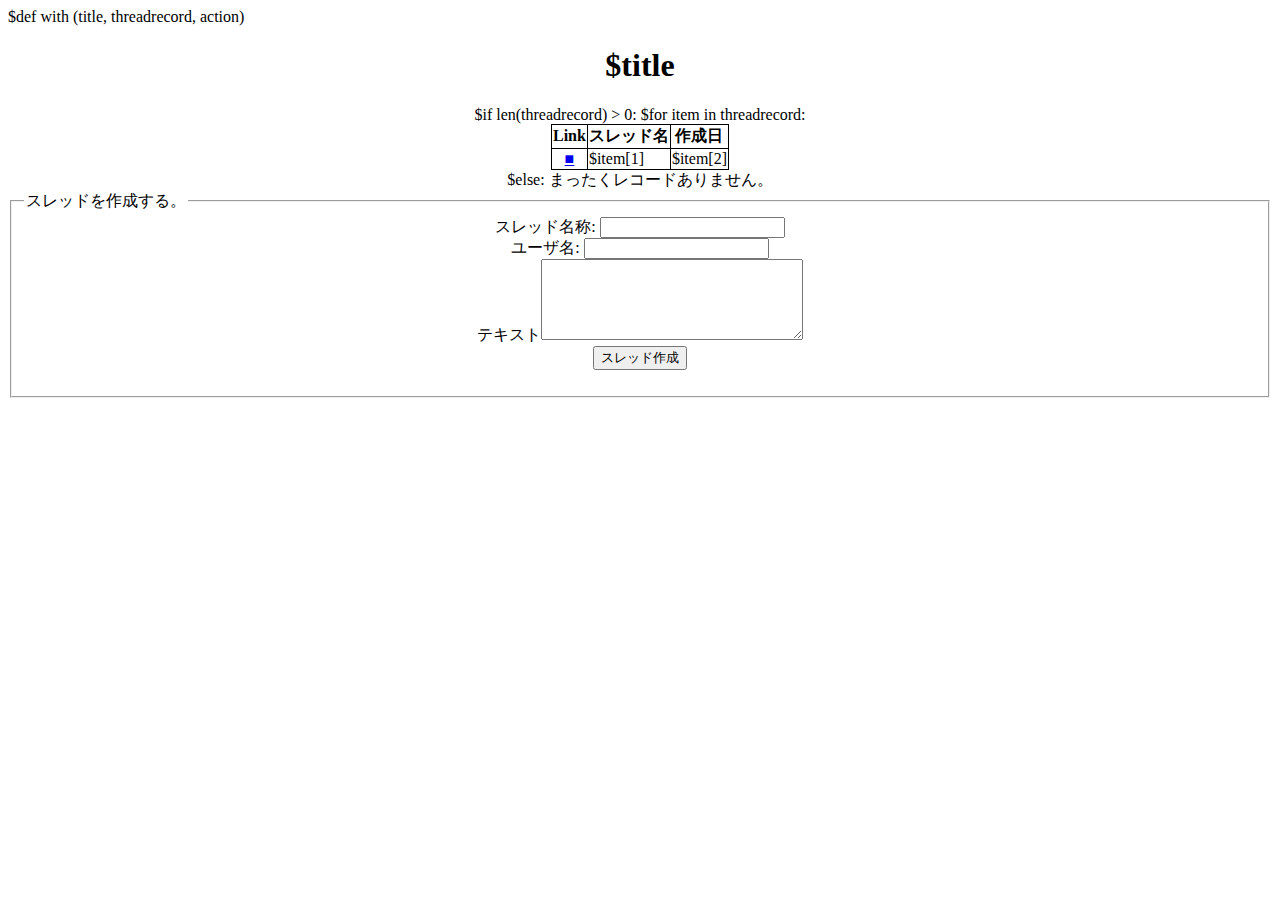
<file: test03/templates/index.html>
$def with (title, threadrecord, action)
<html>
  <head>
    <meta http-equiv="Content-Type" content="text/html; charset=UTF-8">
    <title>$title</title>
    <style>
    <!--
        .table{
            border-collapse: collapse;
        }
        .border1px{
            border-style: solid;
            border-width: 1px;
        }
    -->
    </style>
  </head>
  <body>
    <div align="center">
      <h1>$title</h1>
    </div>
    <div align="center">
      $if len(threadrecord) > 0:
          <table class="table border1px">
            <tr>
              <th class="border1px">Link</th>
              <th class="border1px">スレッド名</th>
              <th class="border1px">作成日</th>
            </tr>
          $for item in threadrecord:
            <tr>
              <td class="border1px" align="center"><a href="/res?no=$item[0]">■</a></td>
              <td class="border1px">$item[1]</td>
              <td class="border1px">$item[2]</td>
            </tr>
          </table>
      $else:
          まったくレコードありません。
    </div>
    <!-- form -->
    <div align="center">
      <fieldset>
      <legend>スレッドを作成する。</legend>
      <form method="POST" action="$action">
        スレッド名称:&nbsp;<input type="text" name="threadtitle"><br/>
        ユーザ名:&nbsp;<input type="text" name="username"><br/>
        テキスト<textarea cols="30" rows="5" name="message"></textarea><br/>
        <input type="submit" name="submit" value="スレッド作成">
      </form>
      </fieldset>
    </div>
  </body>
</html>
</file>
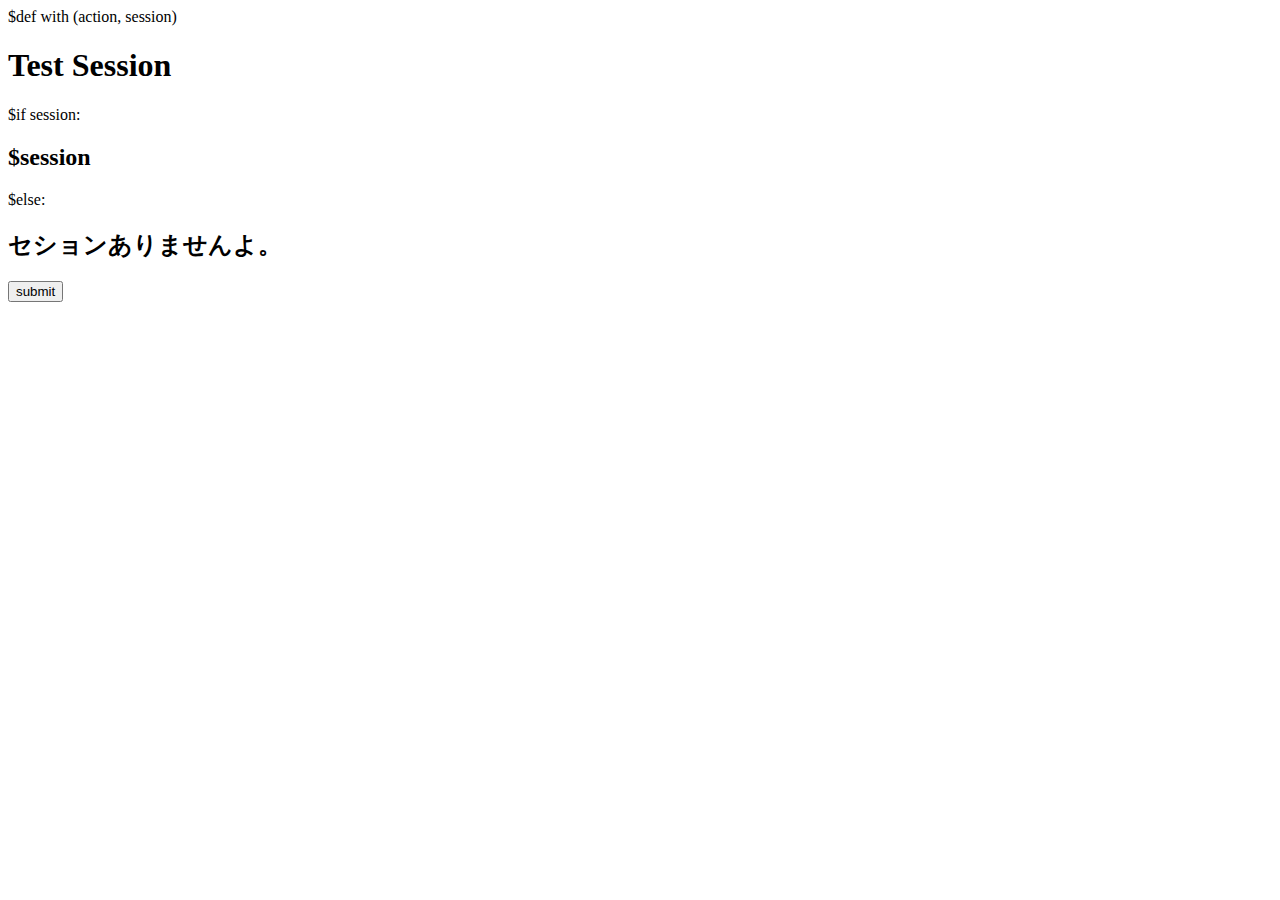
<file: test04/template.html>
$def with (action, session)
<html>
  <head>
    <meta http-equiv="Content-Type" content="text/html; charset=UTF-8">
    <title>Test Title</title>
  </head>

  <body>
    <h1>Test Session</h1>
    $if session:
      <h2>$session</h2>
    $else:
      <h2>セションありませんよ。</h2>
    <form method="POST" action="$action">
      <input type="submit" name="submit" value="submit">
    </form>
  </body>
</html>
</file>
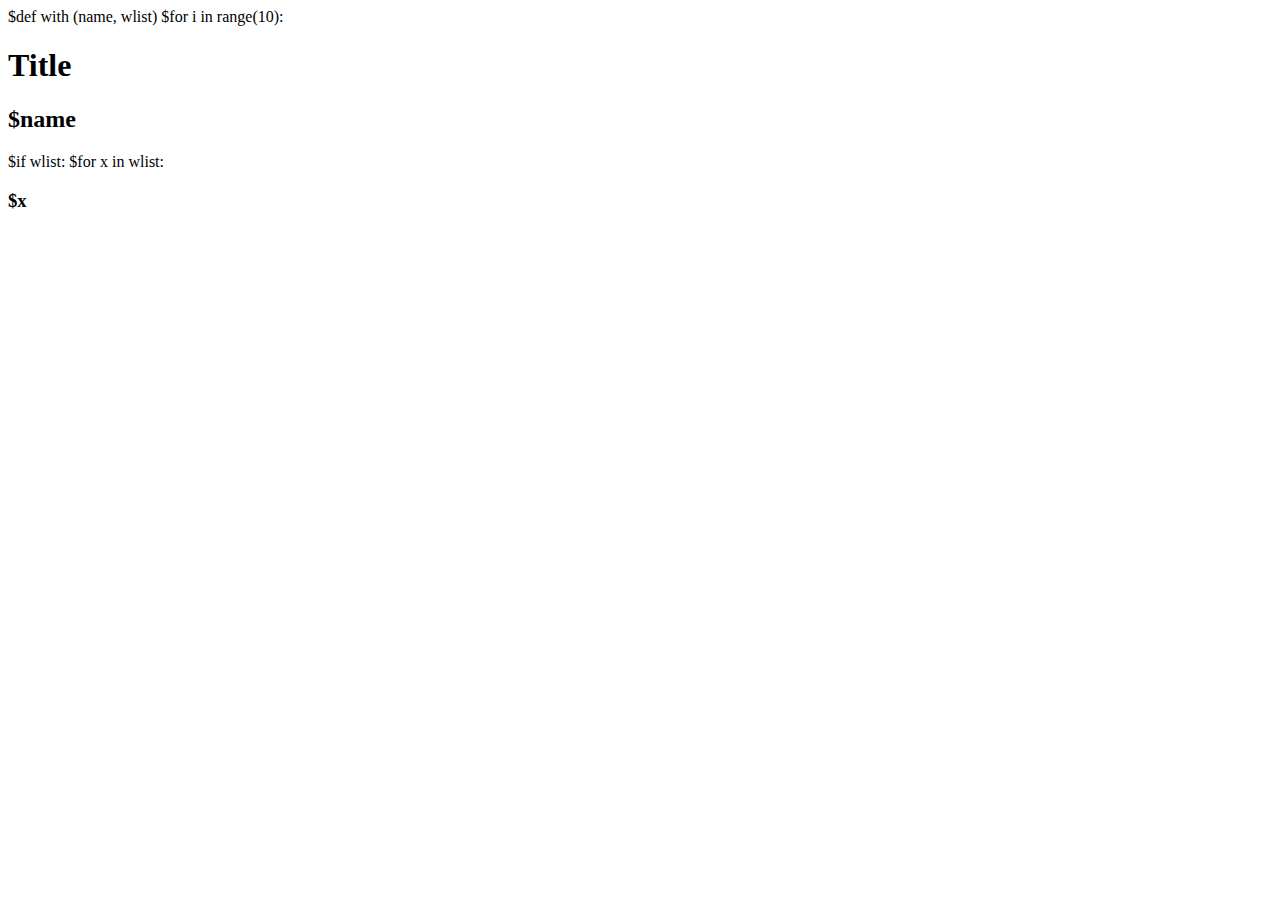
<file: test01/templates/test_01.html>
$def with (name, wlist)
<?xml version="1.0" encoding="UTF-8"?>
<!DOCTYPE html PUBLIC "-//W3C//DTD XHTML 1.0 Strict//EN"
    "http://www.w3.org/TR/xhtml1/DTD/xhtml1-strict.dtd">
<html xmlns="http://www.w3.org/1999/xhtml" xml:lang="ja" lang="ja">
  <head>
    <title>Test</title>
  </head>
  <body>
    $for i in range(10):
        <h1>Title</h1>
    <h2>$name</h2>
    $if wlist:
        $for x in wlist:
            <h3>$x</h3>
  </body>
</html>
</file>
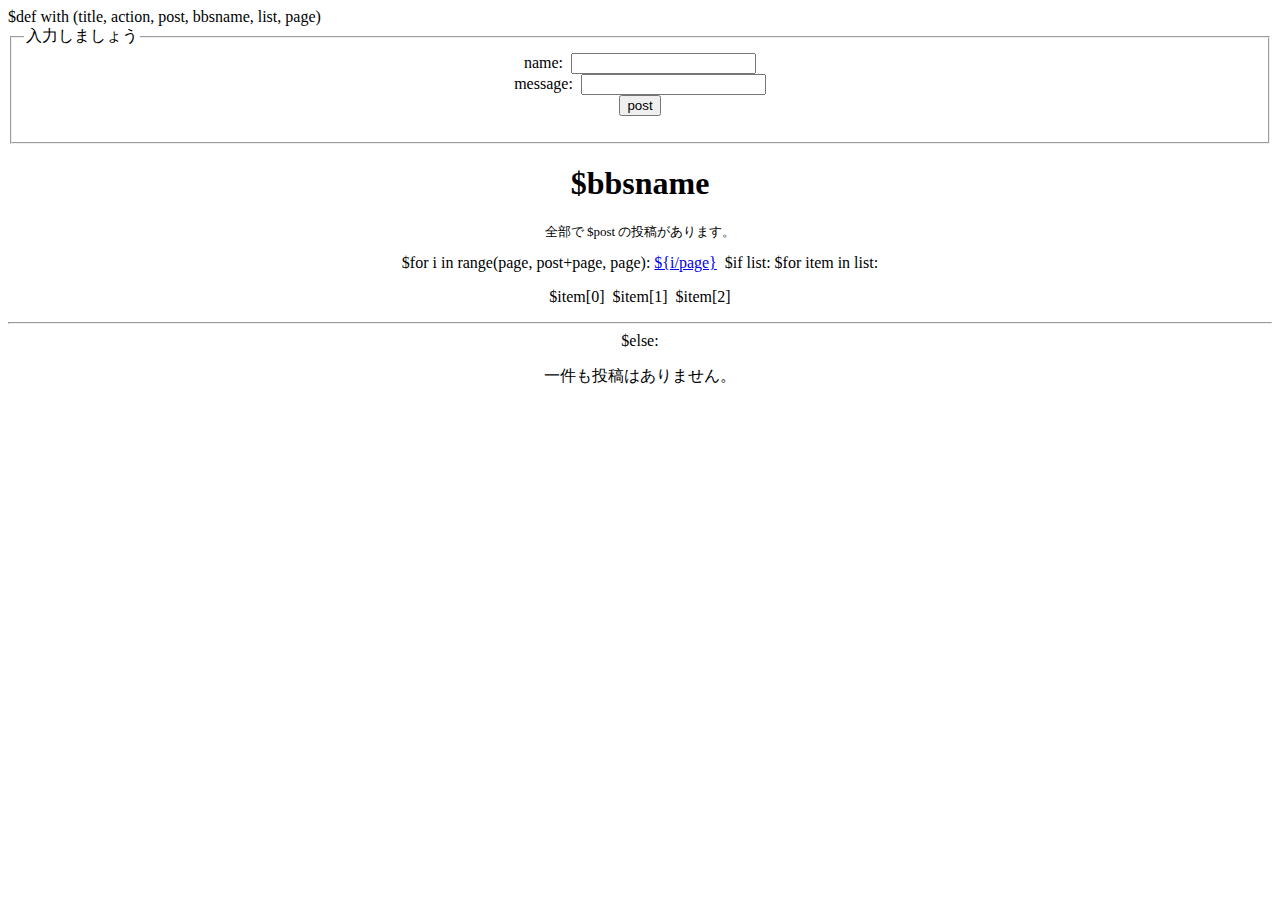
<file: test02/templates/bbstop.html>
$def with (title, action, post, bbsname, list, page)
<?xml version="1.0" encoding="UTF-8"?>
<!DOCTYPE html PUBLIC "-//W3C//DTD XHTML 1.0 Strict//EN"
    "http://www.w3.org/TR/xhtml1/DTD/xhtml1-strict.dtd">
<html xmlns="http://www.w3.org/1999/xhtml" xml:lang="ja" lang="ja">
  <head>
    <title>$title</title>
  </head>

  <body>
    <div align="center">
      <fieldset>
	<legend>入力しましょう</legend>
      <form method="POST" action="$action">
	name: &nbsp;<input type="text" name="username"><br/>
	message: &nbsp;<input type="text" name="message"><br/>
	<input type="submit" name="submit" value="post"><br/>
      </form>
      </fieldset>
    </div>
    <div align="center">
      <h1>$bbsname</h1>
      <p style="font-size: small;">全部で&nbsp;$post&nbsp;の投稿があります。</p>
      <!-- ページャ -->
      $for i in range(page, post+page, page):
          <a href="/?page=${i/page}">${i/page}</a>&nbsp;
      $if list:
          $for item in list:
              <p>$item[0]&nbsp;&nbsp;$item[1]&nbsp;&nbsp;$item[2]</p>
              <hr>
      $else:
          <p>一件も投稿はありません。</p>
    </div>
  </doby>
</html>
</file>
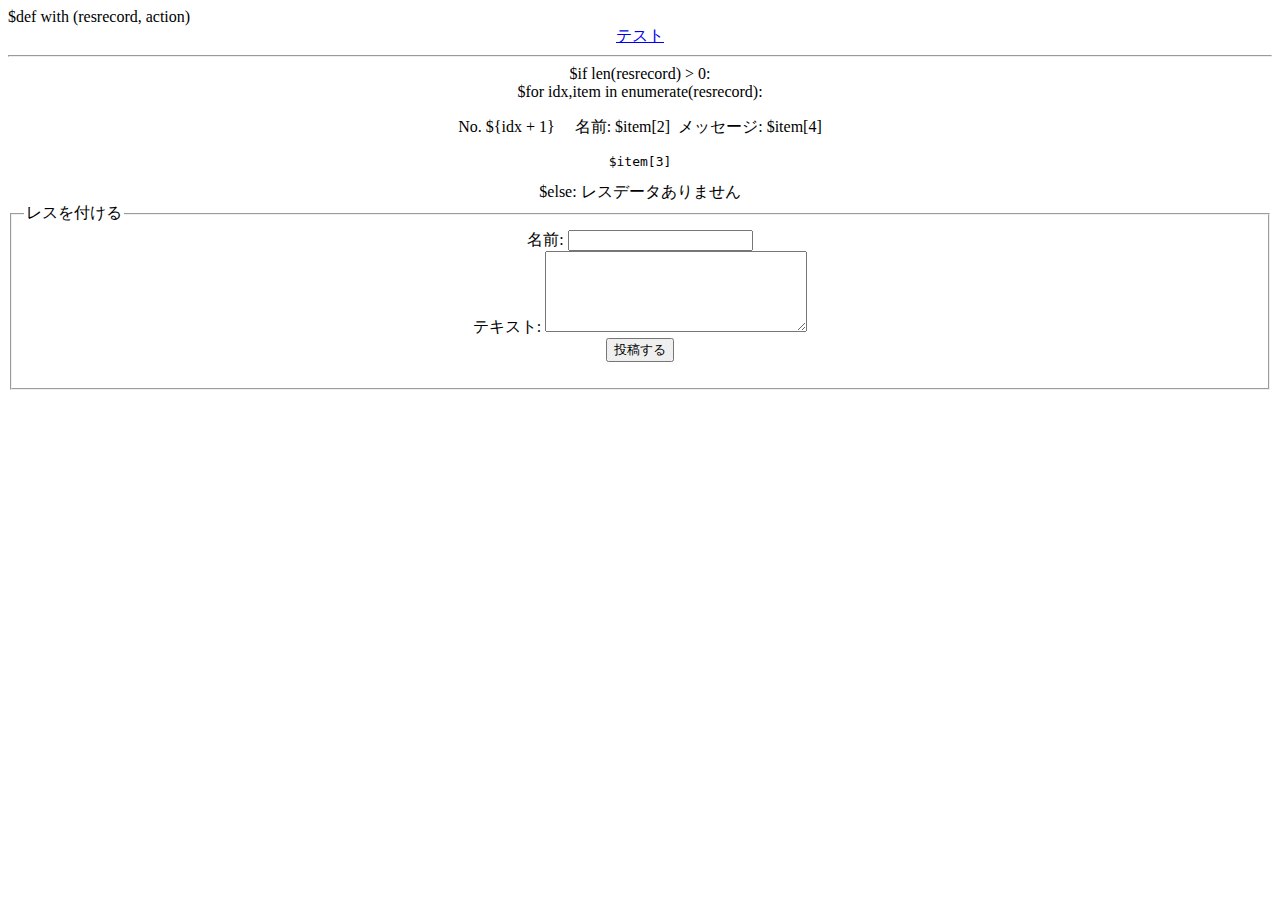
<file: test03/templates/res.html>
$def with (resrecord, action)
<html>
  <head>
    <meta http-equiv="Content-Type" content="text/html; charset=UTF-8">
    <title>テスト</title>
  </head>
  <body>
    <div align="center">
      <a href="/">テスト</a>
    </div>
    <hr>
    <div align="center">
      $if len(resrecord) > 0:
          <div align="center">
          $for idx,item in enumerate(resrecord):
              <p>No. ${idx + 1} &nbsp;&nbsp;&nbsp; 名前: $item[2]&nbsp;&nbsp;メッセージ: $item[4]</p>
              <pre>$item[3]</pre>
          </div>
      $else:
          レスデータありません
    </div>
    <div align="center"> 
      <fieldset>
        <legend>レスを付ける</legend>
        <form method="POST" action="$action">
          名前:&nbsp;<input type="text" name="username"><br/>
          テキスト:&nbsp;<textarea cols="30" rows="5" name="message"></textarea><br/>
          <input type="submit" name="submit" value="投稿する">
        </form>
      </fieldset>
    </div>
  </body>
</html>
</file>
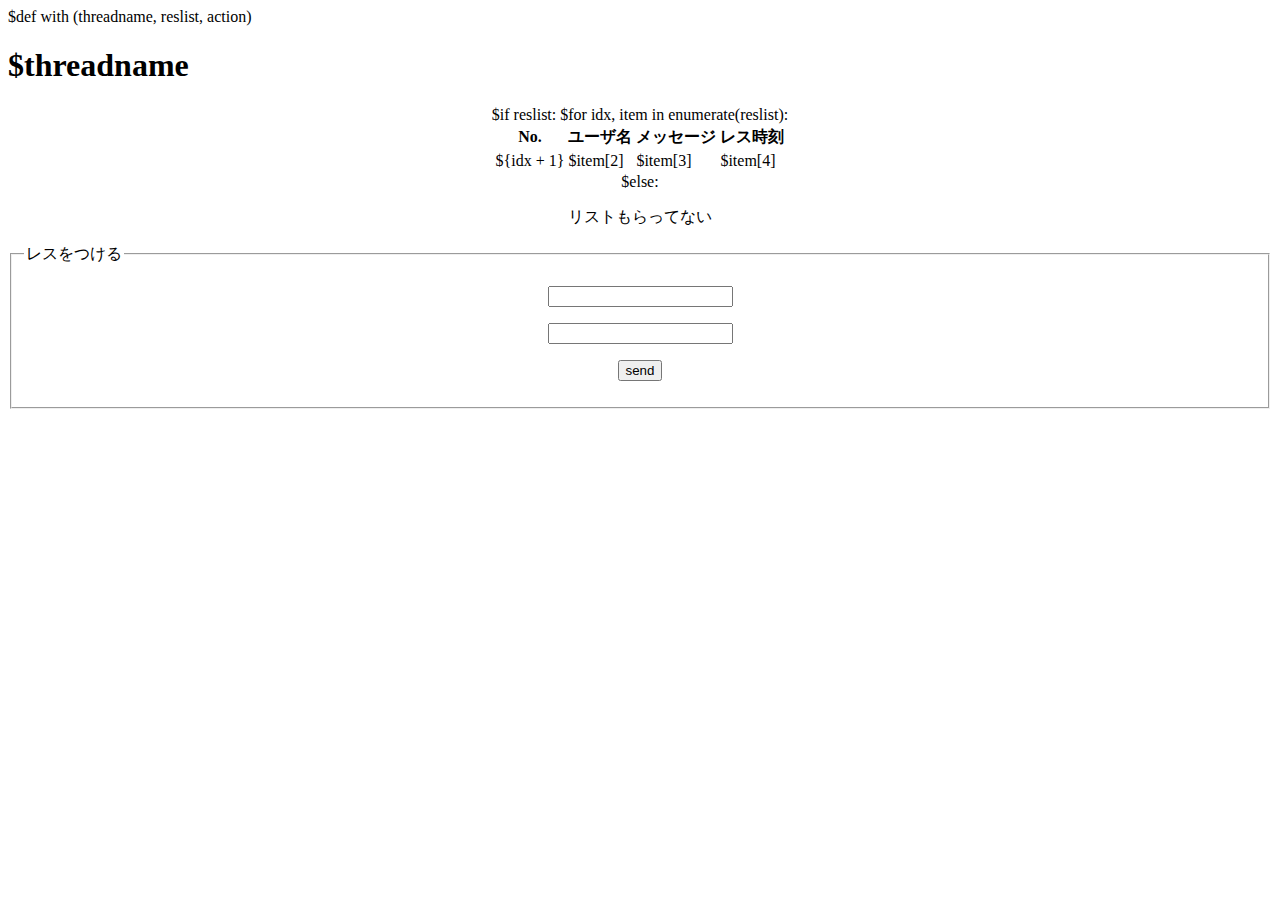
<file: test06/templates/res.html>
$def with (threadname, reslist, action)
<?xml version="1.0" encoding="UTF-8"?>
<!DOCTYPE html PUBLIC "-//W3C//DTD XHTML 1.0 Strict//EN"
  "http://www.w3.org/TR/xhtml1/DTD/xhtml1-strict.dtd">
<html xmlns="http://www.w3.org/1999/xhtml" xml:lang="ja" lang="ja">
  <head>
    <meta http-equiv="Content-Type" content="text/html; charset=UTF-8"/>
    <title>テストですね</title>
  </head>
  <body>
    <h1>$threadname</h1>
    <div align="center">
    $if reslist:
      <table>
        <tr>
          <th>No.
          </th>
          <th>ユーザ名
          </th>
          <th>メッセージ
          </th>
          <th>レス時刻
          </th>
        </tr>
      $for idx, item in enumerate(reslist):
        <tr>
          <td>${idx + 1}
          </td>
          <td>$item[2]
          </td>
          <td>$item[3]
          </td>
          <td>$item[4]
          </td>
        </tr>
      </table>
    $else:
      <p>リストもらってない</p>
    </div>
    <div align="center">
      <fieldset>
        <legend>レスをつける</legend>
        <form method="POST" action="$action">
          <p><input type="text" name="username" value="" /></p>
          <p><input type="text" name="message" value="" /></p>
          <p><input type="submit" name="submit" value="send" /></p>
        </form>
      </fieldset>
    </div>
  </body>
</html>
</file>
